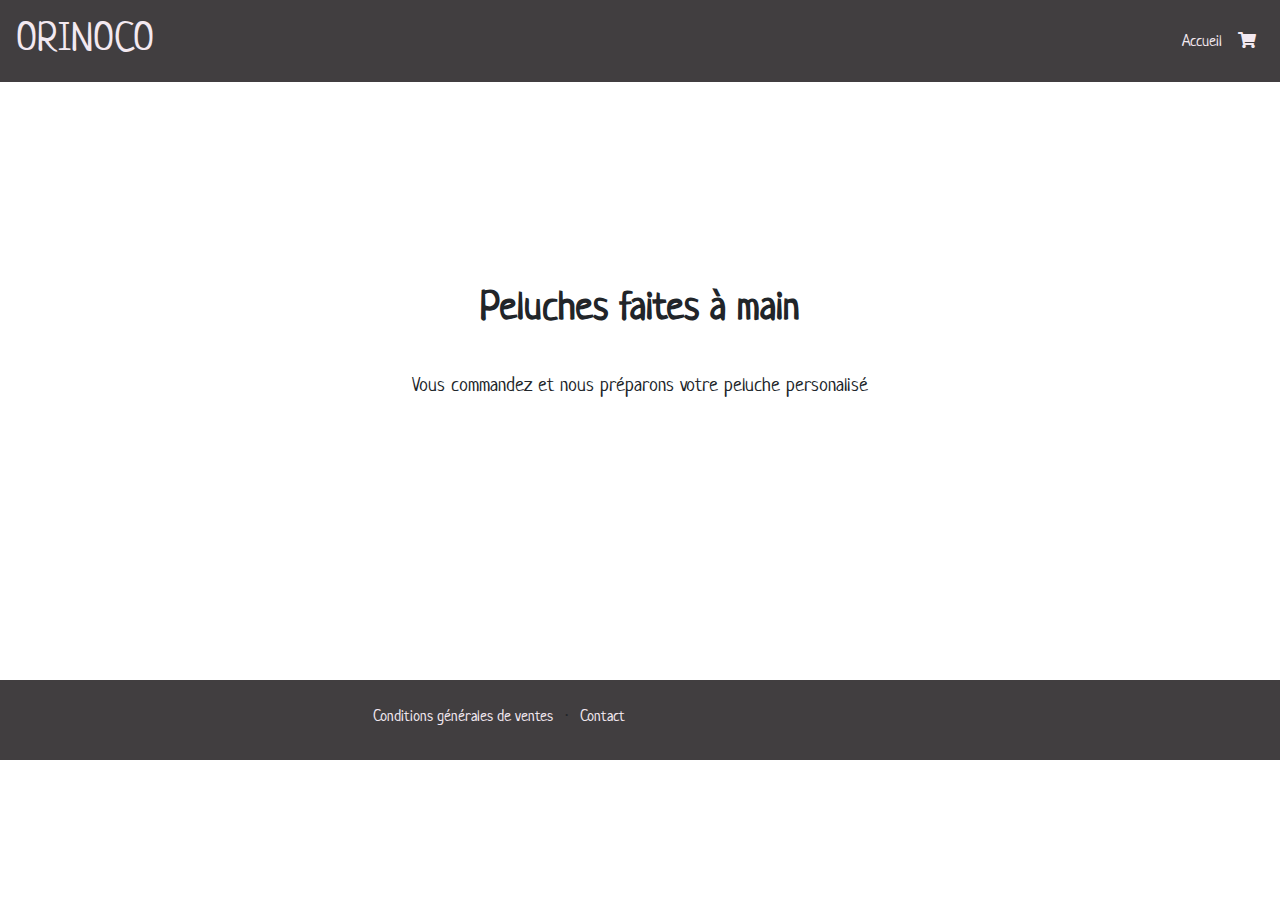
<file: index.html>
<!DOCTYPE html>
<html lang="fr">
<head>
    <meta charset="UTF-8">
    <meta http-equiv="X-UA-Compatible" content="IE=edge">
    <meta name="viewport" content="width=device-width, initial-scale=1.0">
    
     <!--CSS-->
    <link rel="stylesheet" href="https://stackpath.bootstrapcdn.com/bootstrap/4.4.1/css/bootstrap.min.css" integrity="sha384-Vkoo8x4CGsO3+Hhxv8T/Q5PaXtkKtu6ug5TOeNV6gBiFeWPGFN9MuhOf23Q9Ifjh" crossorigin="anonymous">
    <link rel="stylesheet" href="style.css" />
    <link rel="stylesheet" href="https://pro.fontawesome.com/releases/v5.10.0/css/all.css">
    
    
     
     <title>Orinoco</title>

 </head>

 <body>
    
    <header>
        <div class="container-fluid">
            <div class="row">
                <nav class="col navbar navbar-expand">
                    <a class="navbar-brand" href="index.html">
                        <h1 class="nav__logo">ORINOCO</h1>
                    </a>

                    <button class="navbar-toggler" type="button" data-toggle="collapse" data-target="#navbarContent" aria-controls="navbarSupportedContent" aria-expanded="false" aria-label="Toggle navigation">
                        <span class="navbar-toggler-icon"></span>
                    </button>

                    <div id="navbarContent" class="collapse navbar-collapse">
                        <ul class="navbar-nav ml-auto">
                            <li class="nav-item active"><a class="nav-link" href="index.html">Accueil</a></li>
                            <li class="nav-item"><a class="nav-link" href="panier.html"><i class="fas fa-shopping-cart"></i></a></li>
                        </ul>
                    </div>
                </nav>
            </div>
        </div>
    </header>

     <main id="main">
         <!--Section centrale-->
        <div class="container-fluid">
            <div class="teddy-bear__bg__text-group">
                <h2 class="teddy-bear__bg__text-group__title"> Peluches faites à main</h2>
                <p class="teddy-bear__bg__text-group__subtitle">Vous commandez et nous préparons votre peluche personalisé</p>
            </div>                
        </div>

            <div class="products-container">
                <div class="products">
                      
                </div>
            </div>
        
     </main>

     <footer>
        <div class="mt-5">
            <div class="container">
              <div class="row pt-4 pb-3 footer-item">
                <div class="col">
                  <ul class="list-inline text-center">
                    <li class="list-inline-item"><a href="#">Conditions générales de ventes</a></li>
                    <li class="list-inline-item">&middot;</li>
                    <li class="list-inline-item"><a href="#">Contact</a></li>
                  </ul>
                </div>
              </div>
            </div>
          </div>

     </footer>

    
     <script type="text/javascript" src="js/index.js" defer></script>
 </body>
</html>
</file>
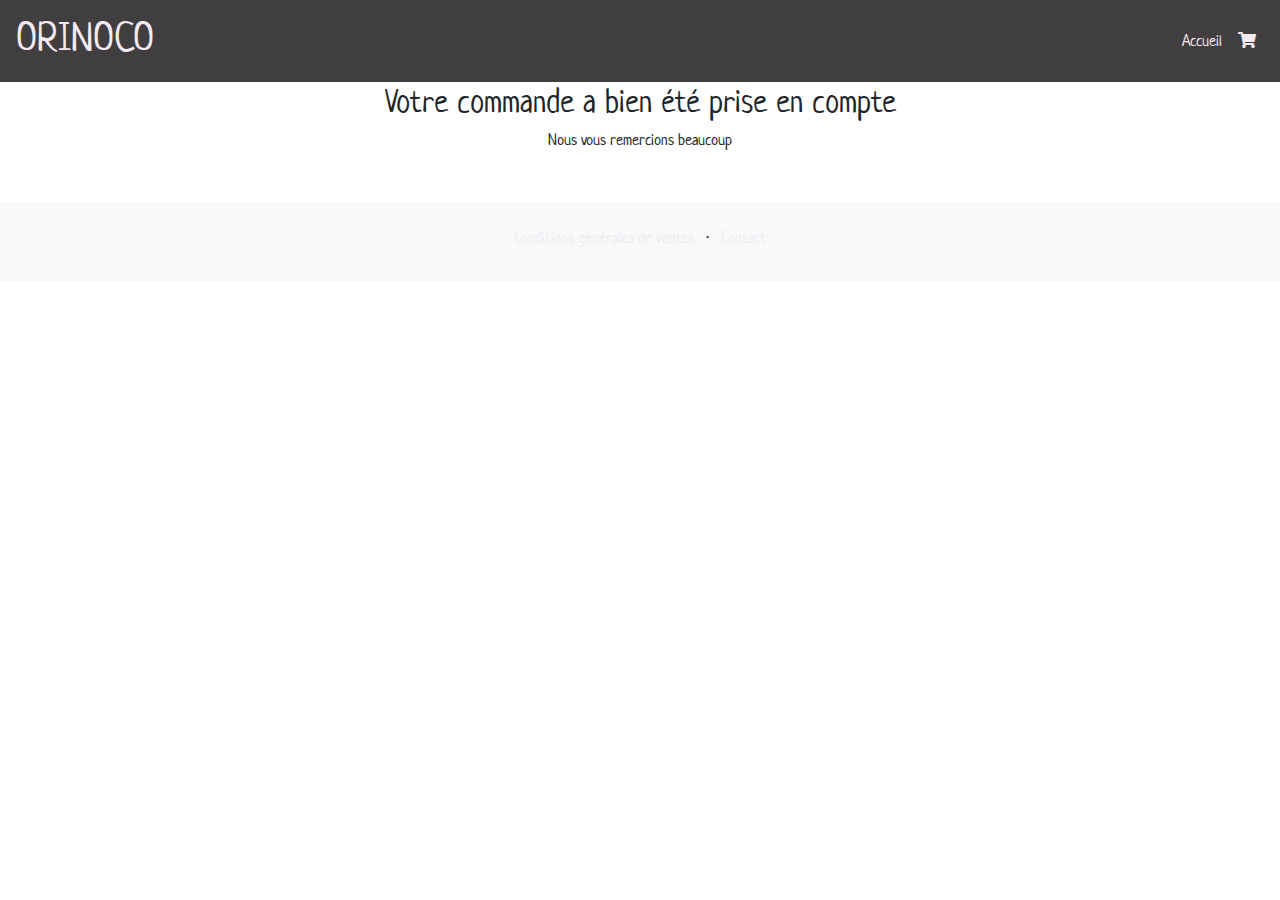
<file: confirmation.html>
<!DOCTYPE html>
<html lang="fr">
<head>
    <meta charset="UTF-8">
    <meta http-equiv="X-UA-Compatible" content="IE=edge">
    <meta name="viewport" content="width=device-width, initial-scale=1.0">
    
     <!--CSS-->
    <link rel="stylesheet" href="https://stackpath.bootstrapcdn.com/bootstrap/4.4.1/css/bootstrap.min.css" integrity="sha384-Vkoo8x4CGsO3+Hhxv8T/Q5PaXtkKtu6ug5TOeNV6gBiFeWPGFN9MuhOf23Q9Ifjh" crossorigin="anonymous">
    <link rel="stylesheet" href="style.css" />
    <link rel="stylesheet" href="https://pro.fontawesome.com/releases/v5.10.0/css/all.css">
    
     <script type="text/javascript" src="js/confirmation.js" defer></script>
     
     <title>Orinoco-Confirmation</title>

 </head>

 <body>
    <header>
        <div class="container-fluid">
            <div class="row">
                <nav class="col navbar navbar-expand">
                    <a class="navbar-brand" href="index.html">
                        <h1 class="nav__logo">ORINOCO</h1>
                    </a>

                    <button class="navbar-toggler" type="button" data-toggle="collapse" data-target="#navbarContent" aria-controls="navbarSupportedContent" aria-expanded="false" aria-label="Toggle navigation">
                        <span class="navbar-toggler-icon"></span>
                    </button>

                    <div id="navbarContent" class="collapse navbar-collapse">
                        <ul class="navbar-nav ml-auto">
                            <li class="nav-item active"><a class="nav-link" href="index.html">Accueil</a></li>
                            <li class="nav-item"><a class="nav-link" href="panier.html"><i class="fas fa-shopping-cart"></i></a></li>
                        </ul>
                    </div>
                </nav>
            </div>
        </div>
    </header>

    <main>
        <div class="col-12 text-center" id="confirmation-section">
            <h2>Votre commande a bien été prise en compte</h2>
            <p>Nous vous remercions beaucoup</p>
            
        </div>
    </main>

    <footer>
        <div class="bg-light mt-5">
            <div class="container">
              <div class="row pt-4 pb-3">
                <div class="col">
                  <ul class="list-inline text-center">
                    <li class="list-inline-item"><a href="#">Conditions générales de ventes</a></li>
                    <li class="list-inline-item">&middot;</li>
                    <li class="list-inline-item"><a href="#">Contact</a></li>
                  </ul>
                </div>
              </div>
            </div>
          </div>

     </footer>

    

     

      <!-- jQuery first, then Popper.js, then Bootstrap JS -->
    <script src="https://code.jquery.com/jquery-3.4.1.slim.min.js" integrity="sha384-J6qa4849blE2+poT4WnyKhv5vZF5SrPo0iEjwBvKU7imGFAV0wwj1yYfoRSJoZ+n" crossorigin="anonymous"></script>
    <script src="https://cdn.jsdelivr.net/npm/popper.js@1.16.0/dist/umd/popper.min.js" integrity="sha384-Q6E9RHvbIyZFJoft+2mJbHaEWldlvI9IOYy5n3zV9zzTtmI3UksdQRVvoxMfooAo" crossorigin="anonymous"></script>
    <script src="https://stackpath.bootstrapcdn.com/bootstrap/4.4.1/js/bootstrap.min.js" integrity="sha384-wfSDF2E50Y2D1uUdj0O3uMBJnjuUD4Ih7YwaYd1iqfktj0Uod8GCExl3Og8ifwB6" crossorigin="anonymous"></script>

 </body>
</html>
</file>
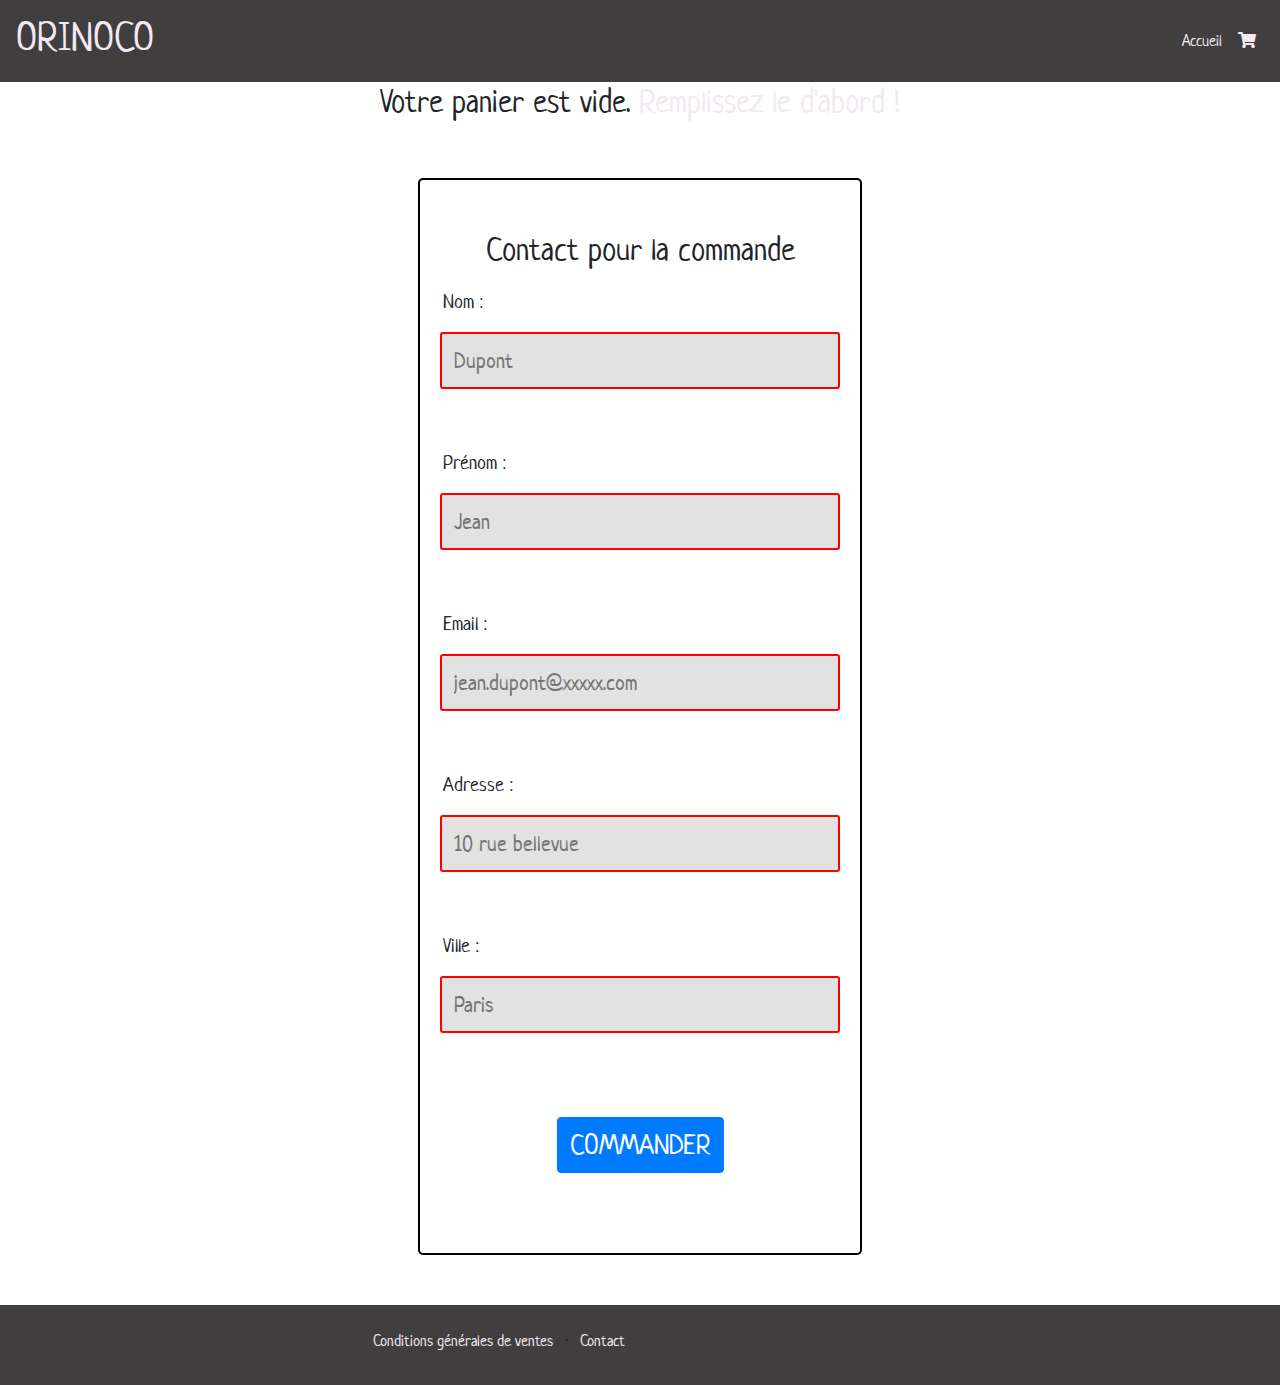
<file: panier.html>
<!DOCTYPE html>
<html lang="fr">
<head>
    <meta charset="UTF-8">
    <meta http-equiv="X-UA-Compatible" content="IE=edge">
    <meta name="viewport" content="width=device-width, initial-scale=1.0">
    
     <!--CSS-->
    <link rel="stylesheet" href="https://stackpath.bootstrapcdn.com/bootstrap/4.4.1/css/bootstrap.min.css" integrity="sha384-Vkoo8x4CGsO3+Hhxv8T/Q5PaXtkKtu6ug5TOeNV6gBiFeWPGFN9MuhOf23Q9Ifjh" crossorigin="anonymous">
    <link rel="stylesheet" href="style.css" />
    <link rel="stylesheet" href="https://pro.fontawesome.com/releases/v5.10.0/css/all.css">
    
    
     <title>Orinoco-Panier</title>

 </head>

 <body>
  <header>
    <div class="container-fluid">
        <div class="row">
            <nav class="col navbar navbar-expand">
                <a class="navbar-brand" href="index.html">
                    <h1 class="nav__logo">ORINOCO</h1>
                </a>

                <button class="navbar-toggler" type="button" data-toggle="collapse" data-target="#navbarContent">
                    <span class="navbar-toggler-icon"></span>
                </button>

                <div id="navbarContent" class="collapse navbar-collapse">
                    <ul class="navbar-nav ml-auto">
                        <li class="nav-item active"><a class="nav-link" href="index.html">Accueil</a></li>
                        <li class="nav-item"><a class="nav-link" href="panier.html"><i class="fas fa-shopping-cart"></i></a></li>
                    </ul>
                </div>
            </nav>
        </div>
    </div>
  </header>

  <main>
    <div class="container-panier">
      <div class="cart-panier">
        <h2 class="cart">Votre panier</h2>
        <div class="cart-panier__recap">
          <div class="cart-panier__recap__row">
            <div class="cart-panier__recap__title first-line">Produit</div>
            <div class="cart-panier__recap__title title-color first-line">Couleur</div>
            <div class="cart-panier__recap__title title-quantity first-line">Quantité</div>
            <div class="cart-panier__recap__title data-price first-line">Prix </div>
            <div class="cart-panier__recap__title panier-button first-line"></div>
          </div>

        <div class="width-to-empty-cart"></div>
        
        <h2 class="total"></h2>  
      </div>

    </div>
    <div class="if-empty-cart">
      <h2>Votre panier est vide. <a href="index.html">Remplissez le d'abord !</a></h2>
    </div>
    </div>

    <section class="formulaire-validation">
      <div class="formulaire-section">
        <h2 class="formulaire-title">Contact pour la commande</h2>
        <form class="formulaire" method="post" name="formContact">

          <div class="form-groupe">
            <label class="formulaire-label" for="nom">Nom : </label>
            <input class="formulaire-input" type="text" name="nom" id="nom" placeholder="Dupont" required>
            <span class="message-alerte" id="bigNom"></span>
          </div>  
          <div class="form-groupe">
            <label class="formulaire-label" for="prenom">Prénom : </label>
            <input class="formulaire-input" type="text" name="prenom" id="prenom" placeholder="Jean" required>
            <span class="message-alerte" id="bigPrenom"></span>
          </div>
          <div class="form-groupe">
            <label class="formulaire-label" for="email">Email : </label>
            <input class="formulaire-input" type="email" id="email" placeholder="jean.dupont@xxxxx.com" required>
            <span class="message-alerte" id="bigEmail"></span>
          </div>
          <div class="form-groupe">
            <label class="formulaire-label" for="adresse">Adresse : </label>
            <input class="formulaire-input" type="text" name="adresse" id="adresse" placeholder="10 rue bellevue" required>
            <span class="message-alerte" id="bigAdresse"></span>
          </div>
          <div class="form-groupe">
            <label class="formulaire-label" for="ville">Ville : </label>
            <input class="formulaire-input" type="text" name="ville" id="ville" placeholder="Paris" required>
            <span class="message-alerte" id="bigVille"></span>
          </div>
          
        </form>
        <button class="btn btn-primary btn-purchase" type="submit">COMMANDER</button>
        <div class="erreur"></div>
    </div>
  </section>

  </main>


  <footer>
    <div class="mt-5">
        <div class="container">
          <div class="row pt-4 pb-3 footer-item">
            <div class="col">
              <ul class="list-inline text-center">
                <li class="list-inline-item"><a href="#">Conditions générales de ventes</a></li>
                <li class="list-inline-item">&middot;</li>
                <li class="list-inline-item"><a href="#">Contact</a></li>
              </ul>
            </div>
          </div>
        </div>
      </div>
  </footer>

   
    

     <!-- jQuery first, then Popper.js, then Bootstrap JS -->
    <script src="https://code.jquery.com/jquery-3.4.1.slim.min.js" integrity="sha384-J6qa4849blE2+poT4WnyKhv5vZF5SrPo0iEjwBvKU7imGFAV0wwj1yYfoRSJoZ+n" crossorigin="anonymous"></script>
    <script src="https://cdn.jsdelivr.net/npm/popper.js@1.16.0/dist/umd/popper.min.js" integrity="sha384-Q6E9RHvbIyZFJoft+2mJbHaEWldlvI9IOYy5n3zV9zzTtmI3UksdQRVvoxMfooAo" crossorigin="anonymous"></script>
    <script src="https://stackpath.bootstrapcdn.com/bootstrap/4.4.1/js/bootstrap.min.js" integrity="sha384-wfSDF2E50Y2D1uUdj0O3uMBJnjuUD4Ih7YwaYd1iqfktj0Uod8GCExl3Og8ifwB6" crossorigin="anonymous"></script>
    
    <script src="js/panier.js" defer></script>
     
 </body>
</html>
</file>
<file: style.css>
@import url('https://fonts.googleapis.com/css2?family=Style+Script&display=swap');
@import url('https://fonts.googleapis.com/css2?family=Cormorant+Garamond&family=Style+Script&display=swap');
@import url('https://fonts.googleapis.com/css2?family=Cormorant+Garamond&family=Neucha&family=Style+Script&display=swap');


body{
    height: 100%;
    font-family: 'Neucha', serif;
}

header, footer {
  background-color: #413e40;
}

a {
  text-decoration: none;
  /*color: #352208;*/
  color: #F3E9F1;
}

.footer-item {
  display: grid;
  grid-template-columns: repeat(2, 1fr);
  text-align: center;
}

.footer-item a {
  margin: 20px auto;
}
@media screen and (max-width: 768px) {
  .footer-item {
    grid-template-columns: 1fr;
    margin: 0px auto;
  }
}

.teddy-bear__bg {
  height: 50vh;
  display: flex;
  justify-content: center;
  align-self: center;
}
.teddy-bear__bg__text-group {
  margin: 200px 0px;
  text-align: center;
  width: 100%;
}

.teddy-bear__bg__text-group__title {
  font-size: 40px;
  font-weight: bold;
  text-align: center;
  margin-bottom: 40px;
}

.teddy-bear__bg__text-group__subtitle {
  font-size: 20px;
  text-align: center;
}

/*CSS de la page index */
main .products-container .products {
  align-self: center;
  margin: 0 5%;
  display: grid;
  grid-template-columns: 1fr 1fr 1fr;
  grid-template-rows: 1fr 1fr;
  grid-gap: 30px;
  max-width: 1700px;
}

@media screen and (min-width: 768px) and (max-width: 1024px) {
  main .products-container .products {
    display: grid;
    grid-template-columns: 1fr;
    grid-template-rows: 1fr 1fr 1fr 1fr 1fr;
  }
}

@media screen and (min-width: 375px) and (max-width: 768px) {
  main .products-container .products {
    display: grid;
    grid-template-columns: 1fr;
    grid-template-rows: 1fr 1fr 1fr 1fr 1fr;
  }
}

main .products-container .products .product {
  position: relative;
  display: flex;
  flex-direction: column;
  justify-content: space-between;
  width: 100%;
  height: 100%;
  background: #413e40;
  border-radius: 20px 20px 20px 20px;
  box-shadow: 0px 0px 10px 0px rgba(63, 63, 63, 0.49);
}

main .products-container .products .product:hover {
  transform: scale(1.03, 1.03);
  transition: 0.3s ease;
  opacity: 0.9;
}

main .products-container .products .product-img {
  width: 100%;
  height: 100%;
  background: #413e40;
  border-radius: 20px 20px 0 0;
}

main .products-container .products .product-img img {
  border-radius: 20px;
  width: 100%;
  height: 100%;
 object-fit: cover;
}

main .products-container .products .product-details {
  position: absolute;
  bottom: 0;
  display: flex;
  align-items: center;
  height: 20%;
  width: 100%;
  padding: 0 20px;
  background: #413e40;
  display: flex;
  justify-content: space-between;
  font-size: 25px;
  border-radius: 0 0 20px 20px;
  color: #dee9f7;
}

@media screen and (min-width: 375px) and (max-width: 768px) {
  main .products-container .products .product-details .product-title, .product-price {
    font-size: medium;
  }
}

/*CSS de la page produit */

.container{
  margin-top: 50px;
  display: flex;
  justify-content: center;
  text-align: center;
}

.container .peluche-card {
  background: #f3d7f3; 
  display: flex;
  flex-direction: column;
  align-items: center;
  text-align: center;
  border-radius: 20px 20px 20px 20px;
  box-shadow: 0px 0px 10px 0px rgba(63, 63, 63, 0.49);
  width: 600px;
}

.container .peluche-card__img img{
  width: 250px;
  height: 250px;
  object-fit: cover;
  margin-bottom: 10px;
  margin-top: 10px;
  border-radius: 5px;
}

.container .peluche-card__infos__description {
  font-size: 18px;
  margin: 10px 0;
}

.container .peluche-card__infos__price {
  text-align: center;
  margin: 20px 0;
  padding-bottom: 20px;
  font-size: 20px;
  font-weight: bold;
  border-bottom: dashed 2px #797478;
}

.container .peluche-card__infos__buttons {
  display: flex;
  justify-content: space-around;
  text-align: center;
  margin-bottom: 30px;
}

.container .peluche-card__infos__quantity {
  margin-bottom: 20px;
}

.container .peluche-card__infos__color {
  margin-bottom: 40px;
}

.container .peluche-card__infos .added-to-cart-confirmation {
  visibility: hidden;
}

.container .peluche-card__infos .peluche-card__infos__button {
  padding: 20px;
  background: #900C3F;
  border-radius: 5px;
  border: solid 1px #352208;
}

.container .peluche-card__infos .back-to-home {
  background: #900C3F;
}


 /*PANIER*/
.container-panier {
  display: flex;
  justify-content: center;
  align-self: center;
  width: 100%;
}

.container-panier .cart-panier {
  overflow: hidden;
  margin: 50px 15px;
  display: none;
  width: 1000px;
  background: #f3d7f3;
  border-radius: 20px 20px 20px 20px;
  box-shadow: 0px 0px 10px 0px rgba(63, 63, 63, 0.49);
}

.container-panier .cart-panier__recap {
  margin: 10px 10px 10px 10px;
  width: 90%;
}

.container-panier .cart-panier__recap__row {
  display: flex;
  justify-content: space-between;
  width: 100%;
  margin-bottom: 10px;
}

.container-panier .cart-panier__recap .first-line {
  display: flex;
  justify-content: center;
  align-self: center;
  font-size: 19px;
  text-decoration: underline;
}

.container-panier .cart-panier__recap__title {
  display: flex;
  justify-content: center;
  align-self: center;
  width: 120px;
  height: 30px;
  font-weight: bold;
}

.container-panier .cart-panier__recap__data .fa-trash:hover {
  cursor: pointer;
  opacity: 0.7;
  font-size: 17px;
  transition: 0.3s;
}

#bouton-supprimer {
  color: white;
  background-color: #EB5757;
  border: none;
  border-radius: .3em;
  font-weight: bold;

}

#bouton-supprimer:hover {
  background-color: #CC4C4C;
}

.btn-purchase {
  display: block;
  margin: 40px auto 80px auto;
  font-size: 1.75em;
}

.btn-purchase:hover {
  background: darkblue;
}

.btn-purchase:active {
  background: darkcyan;
}

/* CSS de la partie formulaire */
.formulaire-validation {
  margin: 0;
  padding: 0;
  display: flex;
  justify-content: center;
  align-items: center;
}

.formulaire-section {
  flex-shrink: 0;
  background: #fff;
  border-radius: 5px;
  border: solid 2px black;
  margin-top: 50px;
  padding-top: 50px;
}

h2 {
  text-align: center;
}

.form-groupe {
  position: relative;
}

label {
  margin: 5px 23px;
  font-size: 20px;
  padding: 10px 0 5px 0;
  display: block;
  position: relative
}

.formulaire-input:invalid {
  border: solid 2px red;
}

.formulaire-input:valid {
  border: solid 2px green;
}

.formulaire-input {
  display: block;
  margin: 10px 20px 20px 20px;
  outline: 0;
  background: rgb(226,226,226);
  width: 400px;
  border: 0;
  padding: 10px 12px;
  border-radius: 3px;
  font-size: 22px;
  border: 1px solid rgb(0,0,0,0.3);
}

.message-alerte {
  margin: 0px 23px;
  color: crimson;
  font-weight: 900;
}

.confirmation-title {
  margin: 30px auto;
}

.confirmation-detail {
  background-color: #F3E9F1;
  margin: 20px 0;
  width: 100%;
  font-size: 22px;
  padding: 20px 20px;
}
.confirmation-detail .home-button {
  display: block;
  margin: 20px auto 0 auto;
  border-radius: 5px;
  padding: 5px 10px;
}

.col-12 {
  padding: 0 0;
}
</file>
